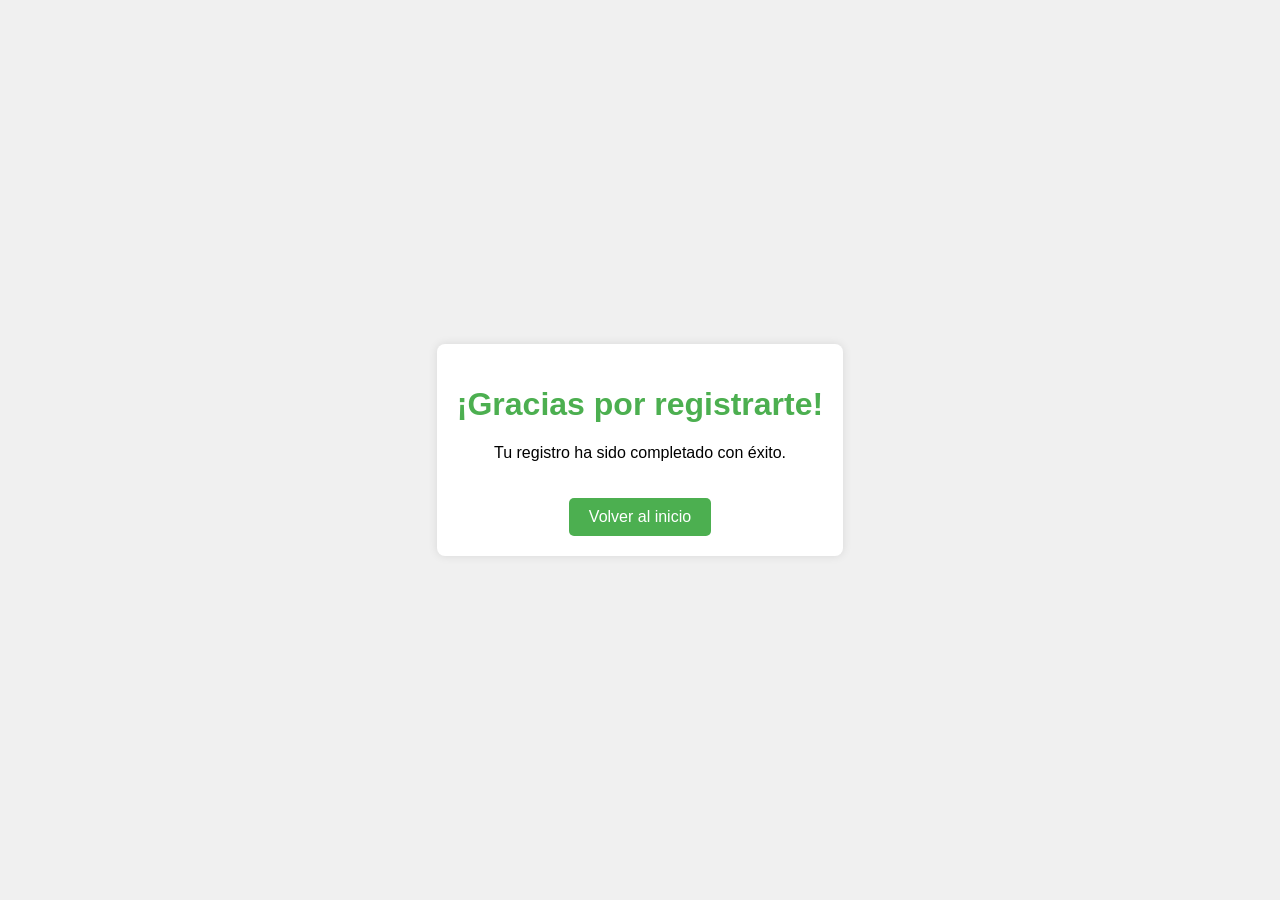
<file: thanks.html>
<!DOCTYPE html>
<html lang="es">
<head>
    <meta charset="UTF-8">
    <meta name="viewport" content="width=device-width, initial-scale=1.0">
    <title>Gracias por registrarte</title>
    <style>
        body {
            font-family: Arial, sans-serif;
            display: flex;
            justify-content: center;
            align-items: center;
            height: 100vh;
            margin: 0;
            background-color: #f0f0f0;
        }
        .container {
            text-align: center;
            padding: 20px;
            background-color: white;
            border-radius: 8px;
            box-shadow: 0 0 10px rgba(0,0,0,0.1);
        }
        h1 {
            color: #4CAF50;
        }
        .btn {
            display: inline-block;
            padding: 10px 20px;
            margin-top: 20px;
            background-color: #4CAF50;
            color: white;
            text-decoration: none;
            border-radius: 5px;
            transition: background-color 0.3s;
        }
        .btn:hover {
            background-color: #45a049;
        }
    </style>
</head>
<body>
    <div class="container">
        <h1>¡Gracias por registrarte!</h1>
        <p>Tu registro ha sido completado con éxito.</p>
        <a href="index.php" class="btn">Volver al inicio</a>
    </div>
</body>
</html>
</file>
